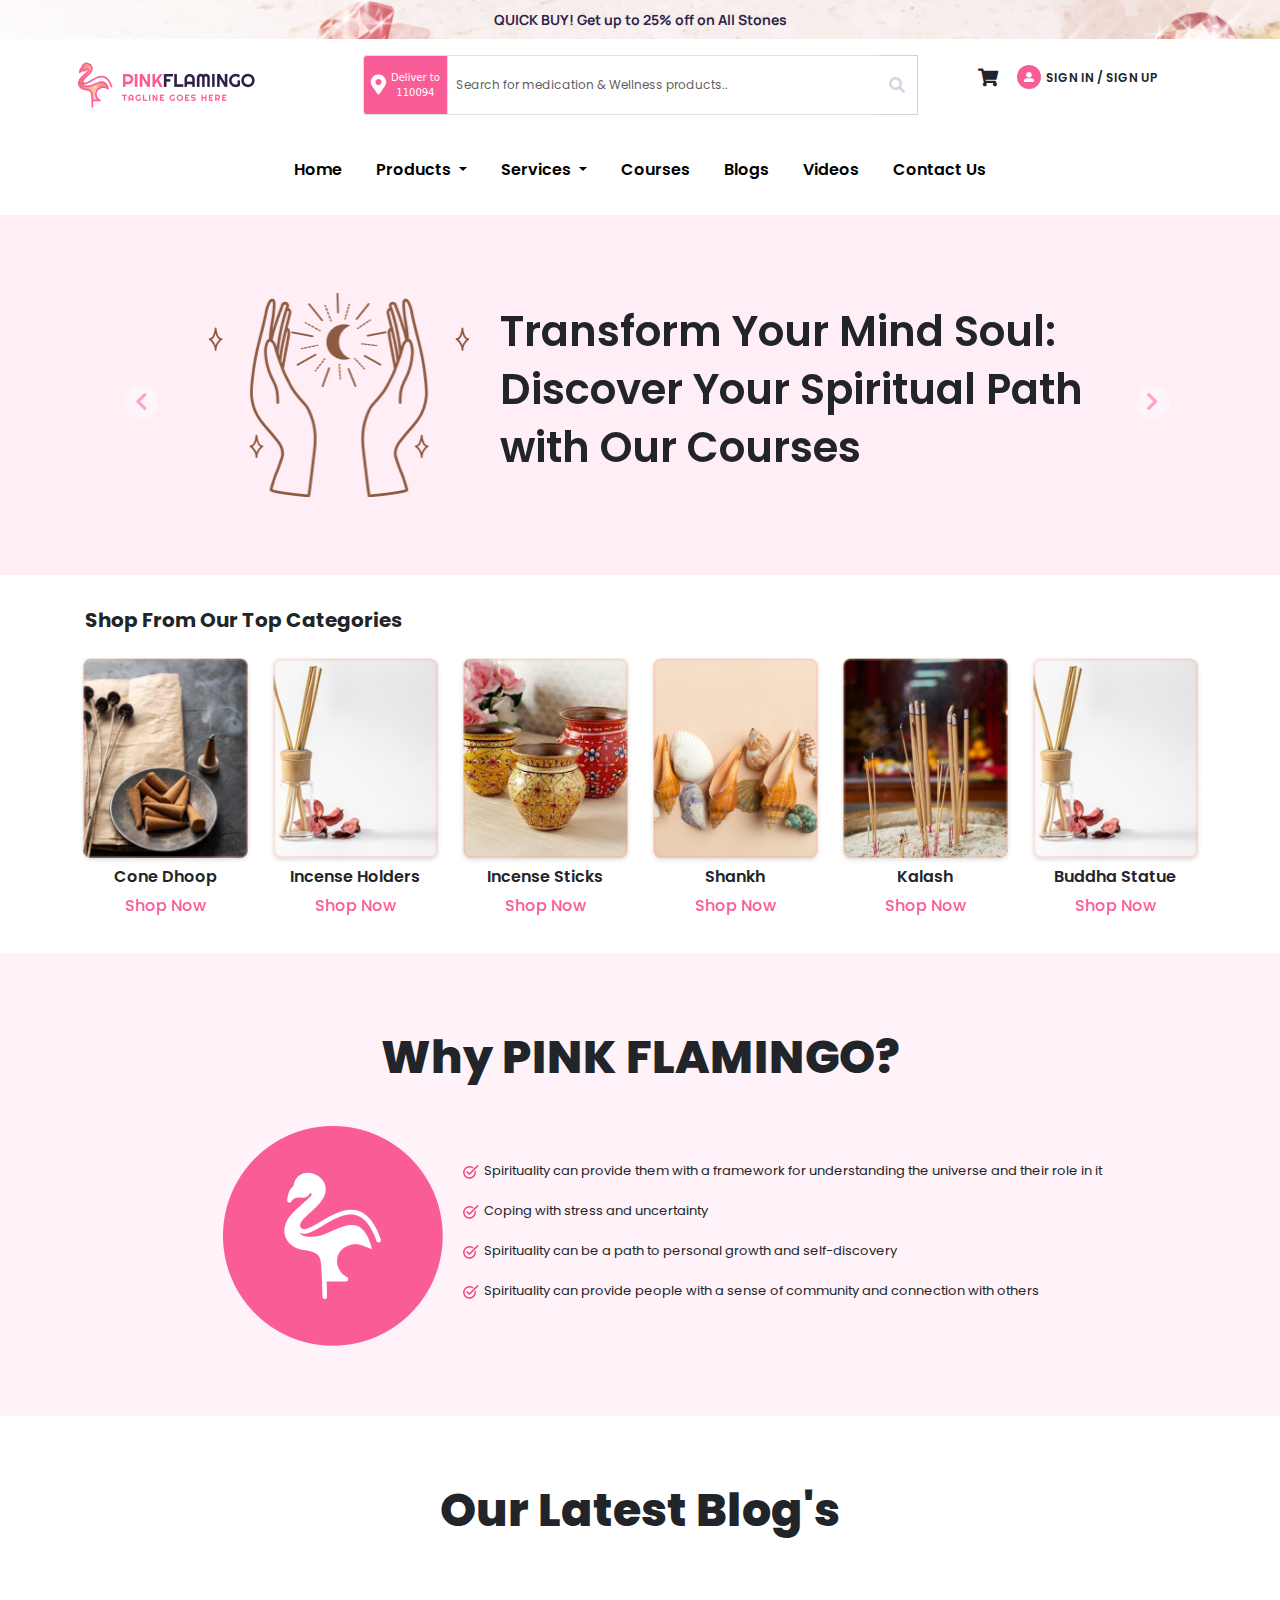
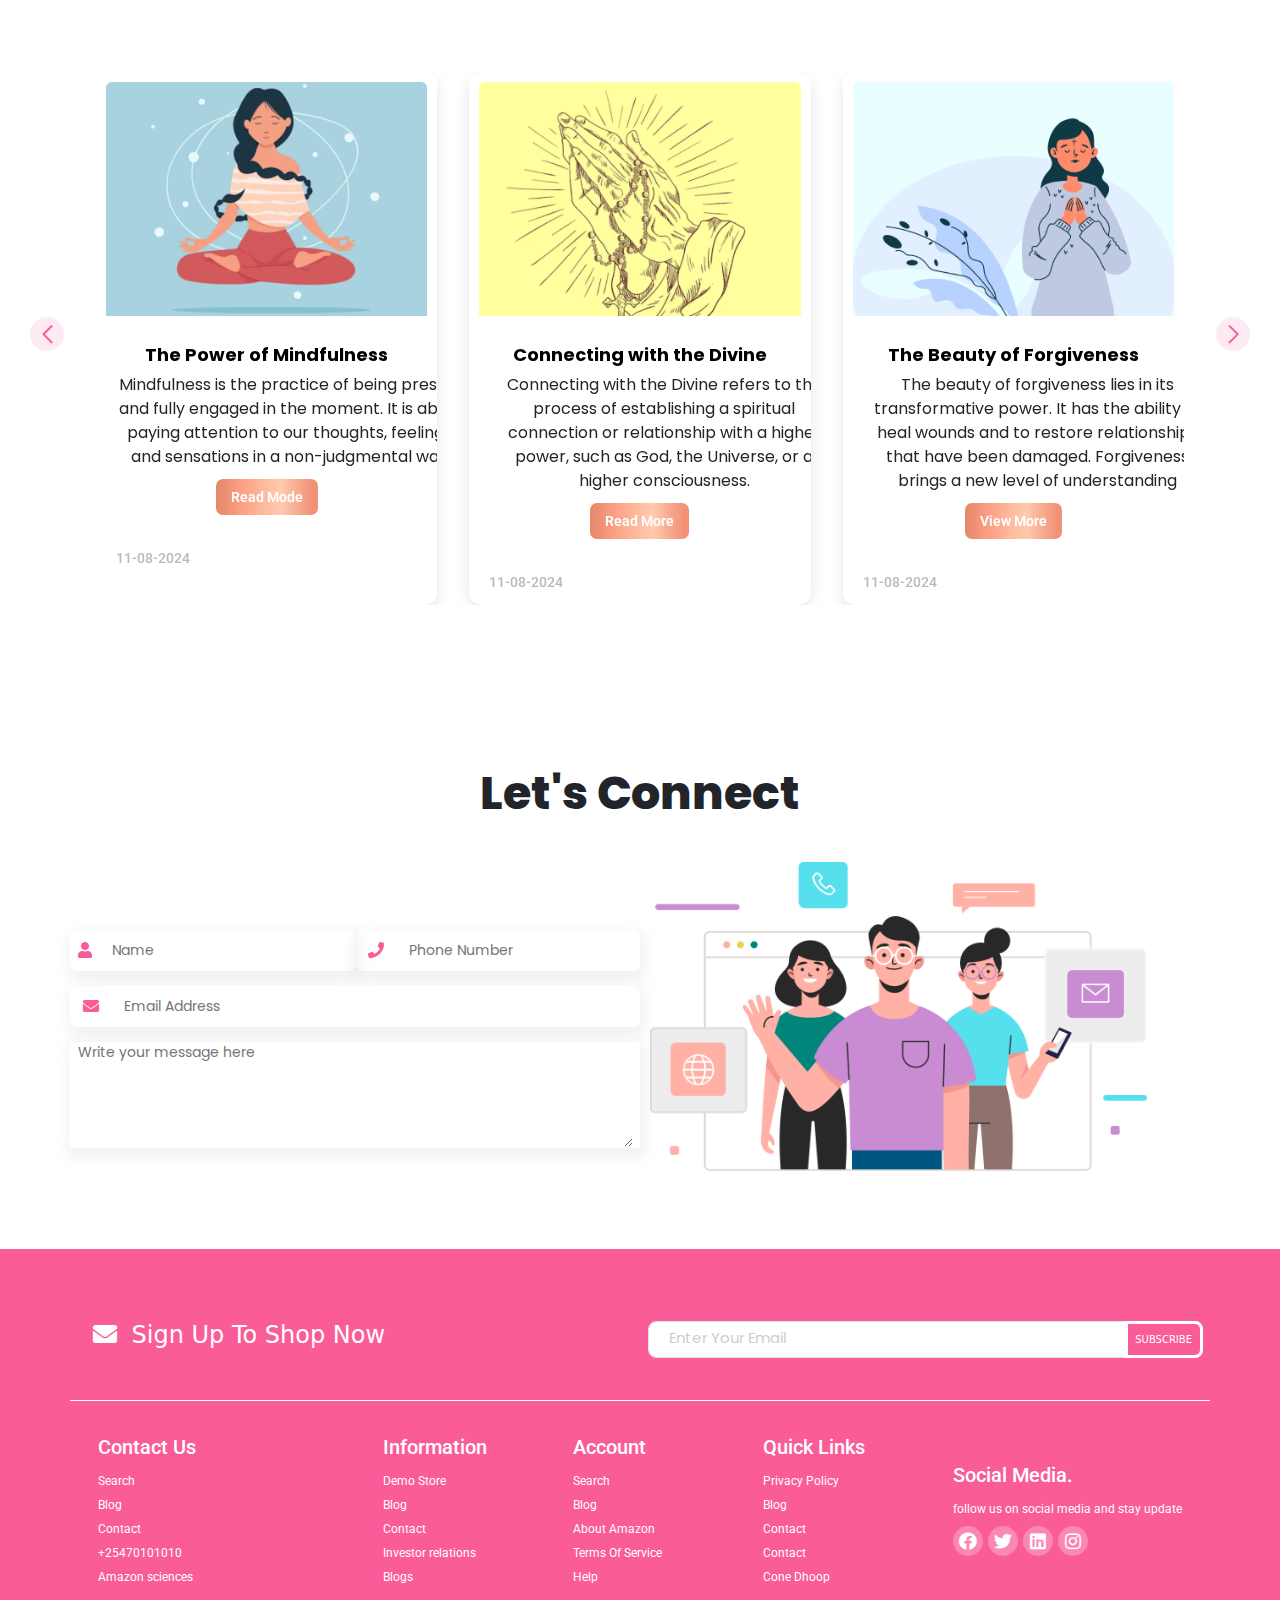
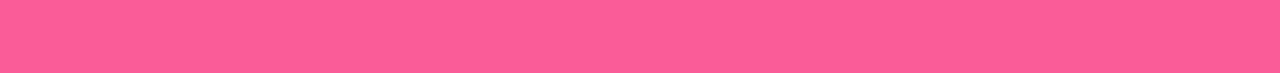
<file: index.html>
<!DOCTYPE html>
<html lang="en">

<head>
    <meta charset="UTF-8">
    <meta name="viewport" content="width=device-width, initial-scale=1.0">
    <title>Pink-Flamingo</title>
    <link href="https://cdn.jsdelivr.net/npm/bootstrap@5.1.3/dist/css/bootstrap.min.css" rel="stylesheet">

    <!-- font-awesome-link -->
    <link rel="stylesheet" href="https://cdnjs.cloudflare.com/ajax/libs/font-awesome/5.15.4/css/all.min.css">

    <!--=============== SWIPER CSS ===============-->
    <link rel="stylesheet" href="https://cdn.jsdelivr.net/npm/swiper@11/swiper-bundle.min.css" />

    <link rel="stylesheet" href="style.css">
</head>

<body>
    <!-- Header Section  -->
    <div class="top-header">
        <div class="container">
            <div class="row">
                <div class="top-header-text text-center">QUICK BUY! Get up to 25% off on All Stones</div>
            </div>
        </div>
    </div>
    <header class="main-header">
        <div class="container  mt-4">
            <div class="row header-middle">
                <div class="col-lg-3 d-flex align-items-center header-logo">
                    <img src="images/logo.png" alt="">
                </div>
                <div class="col-lg-6 header-search">
                    <div class="input-group mb-3">
                        <span class="input-group-text" id="inputGroup-sizing-default"><i
                                class="fas fa-map-marker-alt pe-2"></i>Deliver to <br>110094</span>
                        <input type="text" class="form-control" aria-label="Sizing example input"
                            aria-describedby="inputGroup-sizing-default"
                            placeholder="Search for medication & Wellness products.. ">
                        <span><i class="fas fa-search py-4 px-2"></i></span>
                    </div>
                </div>
                <div class="col-lg-3 user ">
                    <p class="pt-3 d-flex align-items-center justify-content-lg-center justify-content-end">
                        <i class="fas fa-shopping-cart"></i>
                        <span class="px-2"><i class="fas fa-user-alt"></i></span>
                        SIGN IN / SIGN UP
                    </p>
                </div>
            </div>
    </header>
    <div class="container header-navbar mb-5 mb-lg-0">
        <div class="row ">
            <div class="col">
                <div class="navbar navbar-expand-lg">
                    <div class="container-fluid">
                        <button class="navbar-toggler" type="button" data-bs-toggle="collapse"
                            data-bs-target="#navbarNav" aria-controls="navbarNav" aria-expanded="false"
                            aria-label="Toggle navigation">
                            <i class="fas fa-stream navbar-toggler-icon"></i>
                        </button>

                        <div class="collapse navbar-collapse bottom-header" id="navbarNav">
                            <ul class="navbar-nav">
                                <li class="nav-item">
                                    <a class="nav-link active" aria-current="page" href="#home">Home</a>
                                </li>
                                <li class="nav-item dropdown">
                                    <a class="nav-link dropdown-toggle" data-bs-auto-close="outside" href="#products"
                                        role="button" data-bs-toggle="dropdown" aria-expanded="false">
                                        Products
                                    </a>
                                    <ul class="dropdown-menu">
                                        <li class="dropend">
                                            <a class="dropdown-item dropdown-toggle" data-bs-toggle="dropdown"
                                                href="#">Dhoop Cones</a>
                                            <ul class="dropdown-menu">
                                                <li>
                                                    <a class="dropdown-item" href="products.html">Jar Cones</a>
                                                </li>
                                                <li>
                                                    <a class="dropdown-item" href="">Chandan Bamboo Dhoop</a>
                                                </li>
                                                <li>
                                                    <a class="dropdown-item" href="">Backflow Cone Dhoop</a>
                                                </li>
                                                <li>
                                                    <a class="dropdown-item" href="">Buddha Red Dhoop</a>
                                                </li>
                                                <li>
                                                    <a class="dropdown-item" href="">Ountain Sandal Dhoop</a>
                                                </li>
                                                <li>
                                                    <a class="dropdown-item" href="">Cone Sandal Dhoop</a>
                                                </li>
                                            </ul>
                                        </li>
                                        <li>
                                            <a class="dropdown-item" href="">Incenses Holders</a>
                                        </li>
                                        <li>
                                            <a class="dropdown-item" href="">Tantras</a>
                                        </li>
                                        <li>
                                            <a class="dropdown-item" href="">Incense Sticks</a>
                                        </li>
                                        <li>
                                            <a class="dropdown-item" href="">Pooja Thali Sets</a>
                                        </li>
                                        <li>
                                            <a class="dropdown-item" href="">Shankh</a>
                                        </li>
                                        <li>
                                            <a class="dropdown-item" href="">Kalash</a>
                                        </li>
                                        <li>
                                            <a class="dropdown-item" href="">Book Rests</a>
                                        </li>
                                    </ul>
                                </li>

                                <li class="nav-item dropdown">
                                    <a class="nav-link dropdown-toggle" href="#services" role="button"
                                        data-bs-toggle="dropdown" aria-expanded="false">
                                        Services
                                    </a>
                                </li>

                                <li class="nav-item">
                                    <a class="nav-link" href="#courses">Courses</a>
                                </li>
                                <li class="nav-item">
                                    <a class="nav-link" href="#blogs">Blogs</a>
                                </li>
                                <li class="nav-item">
                                    <a class="nav-link" href="#videos">Videos</a>
                                </li>
                                <li class="nav-item">
                                    <a class="nav-link" href="#contact">Contact Us</a>
                                </li>
                            </ul>
                        </div>
                    </div>
                </div>
            </div>
        </div>
    </div>

    <!-- Banner-section -->
    <section class="banner-section d-flex align-items-center justify-content-center">
        <div class="d-flex justify-content-center">
            <div class="row">
                <div class="banner-carousel-div">
                    <div id="carouselExample" class="carousel slide container-fluid">
                        <div class="carousel-inner container">
                            <div class="carousel-item active">
                                <div class="grid grid-two-cols">
                                    <img src="images/Frame.png" class="d-block " alt="...">
                                    <div class="banner-content">
                                        <p>Transform Your Mind Soul: Discover Your Spiritual Path with Our Courses</p>
                                    </div>
                                </div>
                            </div>
                            <div class="carousel-item">
                                <div class="grid grid-two-cols">
                                    <img src="images/Frame.png" class="d-block " alt="...">
                                    <div class="banner-content">
                                        <p>Transform Your Mind Soul: Discover Your Spiritual Path with Our Courses</p>
                                    </div>
                                </div>
                            </div>
                            <div class="carousel-item">
                                <div class="grid grid-two-cols">
                                    <img src="images/Frame.png" class="d-block " alt="...">
                                    <div class="banner-content">
                                        <p>Transform Your Mind Soul: Discover Your Spiritual Path with Our Courses</p>
                                    </div>
                                </div>
                            </div>
                        </div>
                        <button class="carousel-control-prev pe-5" type="button" data-bs-target="#carouselExample"
                            data-bs-slide="prev">
                            <span class="carousel-control-prev-icon" aria-hidden="true">
                                <i class="fa fa-chevron-left slider-icon"></i>
                            </span>
                            <span class="visually-hidden">Previous</span>
                        </button>
                        <button class="carousel-control-next ps-5" type="button" data-bs-target="#carouselExample"
                            data-bs-slide="next">
                            <span class="carousel-control-next-icon" aria-hidden="true">
                                <i class="fa fa-chevron-right slider-icon"></i>
                            </span>
                            <span class="visually-hidden">Next</span>
                        </button>
                    </div>
                </div>
            </div>
        </div>
    </section>

    <!-- Product Section  -->
    <section class="product-section">
        <div class="container ">
            <div class="row mb-4 mt-5">
                <div class="col-12 ps-4">
                    <h2>Shop From Our Top Categories</h2>
                </div>
            </div>
        </div>
        <div class="container ">
            <div class="row ">
                <div class="col-lg-2 col-md-4 col-sm-6">
                    <div class="card  border-0">
                        <img src="images/Rectangle 14.png" alt="">
                    </div>
                    <div class="card-body">
                        <h4>Cone Dhoop</h4>
                        <h5>Shop Now</h5>
                    </div>
                </div>
                <div class="col-lg-2 col-md-4 col-sm-6">
                    <div class="card  border-0">
                        <img src="images/Rectangle 15.png" alt="">
                    </div>
                    <div class="card-body">
                        <h4>Incense Holders</h4>
                        <h5>Shop Now</h5>
                    </div>
                </div>
                <div class="col-lg-2 col-md-4 col-sm-6">
                    <div class="card  border-0">
                        <img src="images/Rectangle 18.png" alt="">
                    </div>
                    <div class="card-body">
                        <h4>Incense Sticks</h4>
                        <h5>Shop Now</h5>
                    </div>
                </div>
                <div class="col-lg-2 col-md-4 col-sm-6">
                    <div class="card  border-0">
                        <img src="images/Rectangle 17.png" alt="">
                    </div>
                    <div class="card-body">
                        <h4>Shankh</h4>
                        <h5>Shop Now</h5>
                    </div>
                </div>
                <div class="col-lg-2 col-md-4 col-sm-6">
                    <div class="card  border-0">
                        <img src="images/Rectangle 16.png" alt="">
                    </div>
                    <div class="card-body">
                        <h4>Kalash</h4>
                        <h5>Shop Now</h5>
                    </div>
                </div>
                <div class="col-lg-2 col-md-4 col-sm-6">
                    <div class="card  border-0">
                        <img src="images/Rectangle 15.png" alt="">
                    </div>
                    <div class="card-body">
                        <h4>Buddha Statue</h4>
                        <h5>Shop Now</h5>
                    </div>
                </div>
            </div>
        </div>
    </section>

    <!-- About section  -->
    <section class="about-section mt-5 mb-5 common-heading">
        <div class="container">
            <div class="row">
                <div class="col-12 pt-5 d-flex justify-content-center align-items-center">
                    <h1>Why PINK FLAMINGO?</h1>
                </div>
            </div>
        </div>
        <div class="container">
            <div class="row pt-lg-5 pb-lg-5 d-flex justify-content-center align-items-center">
                <div class="col-lg-4 pink-img d-flex justify-content-lg-end justify-content-center">
                    <img src="images/pink_flamingo.png" alt="">
                </div>
                <div class="col-lg-8">
                    <p><img src="images/righticon.png" alt="" class="px-2">Spirituality can provide them with a
                        framework for understanding the universe and their role in it</p>
                    <p><img src="images/righticon.png" alt="" class="px-2">Coping with stress and uncertainty</p>
                    <p><img src="images/righticon.png" alt="" class="px-2">Spirituality can be a path to personal growth
                        and self-discovery</p>
                    <p><img src="images/righticon.png" alt="" class="px-2">Spirituality can provide people with a sense
                        of community and connection with others</p>
                </div>
            </div>
        </div>
    </section>

    <!-- Blog Section  -->

    <section class="blog-section common-heading" id="blogs">
        <div class="container">
            <div class="row pt-5 pb-lg-5">
                <div class="col-12 d-flex justify-content-center align-items-center">
                    <h1>Our Latest Blog's</h1>
                </div>
            </div>
        </div>
        <div class="container-blog">
            <div class="card__container swiper d-flex justify-content-center">
                <div class="card__content  ">
                    <div class="swiper-wrapper">
                        <div class="card__article swiper-slide">
                            <div class="card__image">
                                <img src="images/Rectangle 65.png" alt="image" class="card__img">
                                <div class="card__shadow"></div>
                            </div>

                            <div class="card__data">
                                <h3 class="card__name">The Power of Mindfulness</h3>
                                <p class="card__description">
                                    Mindfulness is the practice of being present and fully engaged in the moment. It is
                                    about paying attention to our thoughts, feelings, and sensations in a non-judgmental
                                    way.

                                </p>
                                <button href="#" class="card__button">Read Mode</button>
                                <div class="card-date d-flex justify-content-start mt-5">
                                    <a href="#">11-08-2024</a>
                                </div>
                            </div>
                        </div>

                        <div class="card__article swiper-slide">
                            <div class="card__image">
                                <img src="images/Rectangle 67.png" alt="image" class="card__img">
                                <div class="card__shadow"></div>
                            </div>

                            <div class="card__data">
                                <h3 class="card__name">Connecting with the Divine</h3>
                                <p class="card__description">
                                    Connecting with the Divine refers to the process of establishing a spiritual
                                    connection or relationship with a higher power, such as God, the Universe, or a
                                    higher consciousness.

                                </p>

                                <button href="#" class="card__button">Read More</button>
                                <div class="card-date d-flex justify-content-start mt-5">
                                    <a href="#">11-08-2024</a>
                                </div>
                            </div>
                        </div>

                        <div class="card__article swiper-slide">
                            <div class="card__image">
                                <img src="images/Rectangle 69.png" alt="image" class="card__img">
                                <div class="card__shadow"></div>
                            </div>

                            <div class="card__data">
                                <h3 class="card__name">The Beauty of Forgiveness</h3>
                                <p class="card__description">
                                    The beauty of forgiveness lies in its transformative power. It has the ability to
                                    heal wounds and to restore relationships that have been damaged. Forgiveness brings
                                    a new level of understanding

                                </p>

                                <button href="#" class="card__button">View More</button>
                                <div class="card-date d-flex justify-content-start mt-5">
                                    <a href="#">11-08-2024</a>
                                </div>
                            </div>
                        </div>

                        <div class="card__article swiper-slide">
                            <div class="card__image">
                                <img src="images/Rectangle 65.png" alt="image" class="card__img">
                                <div class="card__shadow"></div>
                            </div>

                            <div class="card__data">
                                <h3 class="card__name">The Power of Mindfulness</h3>
                                <p class="card__description">
                                    Mindfulness is the practice of being present and fully engaged in the moment. It is
                                    about paying attention to our thoughts, feelings, and sensations in a non-judgmental
                                    way.

                                </p>
                                <button href="#" class="card__button">Read Mode</button>
                                <div class="card-date d-flex justify-content-start mt-5">
                                    <a href="#">11-08-2024</a>
                                </div>
                            </div>
                        </div>

                        <div class="card__article swiper-slide">
                            <div class="card__image">
                                <img src="images/Rectangle 67.png" alt="image" class="card__img">
                                <div class="card__shadow"></div>
                            </div>

                            <div class="card__data">
                                <h3 class="card__name">Connecting with the Divine</h3>
                                <p class="card__description">
                                    Connecting with the Divine refers to the process of establishing a spiritual
                                    connection or relationship with a higher power, such as God, the Universe, or a
                                    higher consciousness.

                                </p>

                                <button href="#" class="card__button">Read More</button>
                                <div class="card-date d-flex justify-content-start mt-5">
                                    <a href="#">11-08-2024</a>
                                </div>
                            </div>
                        </div>
                    </div>
                </div>

                <!-- Navigation buttons -->
                <div class="swiper-button-next">
                    <i class="ri-arrow-right-s-line"></i>
                </div>

                <div class="swiper-button-prev">
                    <i class="ri-arrow-left-s-line"></i>
                </div>
            </div>
        </div>
    </section>


    <!-- Lets Connect  -->
    <section class="connect-section common-heading mt-5" id="contact">
        <div class="container">
            <div class="row p-5">
                <div class="col-12 d-flex justify-content-center align-items-center">
                    <h1>Let's Connect</h1>
                </div>
            </div>
        </div>
        <div class="container input-div">
            <div class="row d-flex justify-content-center align-items-center">
                <div class="col-md-6 order-md-1 order-2">
                    <div class="row inputbox-div">
                        <div class="col-md-6 d-flex align-items-center justify-content-start input mt-4">
                            <i class="fas fa-user"></i>
                            <input type="text" placeholder="Name">
                        </div>
                        <div class="col-md-6 d-flex align-items-center justify-content-start input mt-4">
                            <i class="fas fa-phone px-2"></i>
                            <input type="text" placeholder="Phone Number">
                        </div>
                        <div class="col-12  d-flex align-items-center justify-content-start input mt-4 email">
                            <i class="fas fa-envelope px-2"></i>
                            <input type="text" placeholder="Email Address">
                        </div>
                        <div class="col-12 text-area mt-4">
                            <textarea  rows="5" placeholder="Write your message here"></textarea>
                        </div>
                    </div>
                </div>
                <div class="col-md-6 ps-md-3 order-md-2 order-1 mb-5">
                    <img src="images/OBJECTS.png" alt="">
                </div>
            </div>

        </div>
        </div>
    </section>

    <!-- Footer section  -->
    <section class="footer">
        <div class="container">
            <div class="row footer-panel1">
                <div class="col-md-6 signup">
                    <p><i class="fas fa-envelope px-4"></i>Sign Up To Shop Now</p>
                </div>
                <div class="col-md-6 input-group-div">
                    <div class="input-group mb-3">
                        <input type="text" class="form-control" placeholder="Enter Your Email"
                            aria-label="Recipient's username" aria-describedby="button-addon2">
                        <button class="btn btn-outline-secondary" type="button" id="button-addon2">SUBSCRIBE</button>
                    </div>
                </div>
            </div>
            <div class="">
                <div class="footer-panel2 row">
                    <div class="col-lg-3 col-sm-4 col-6">
                        <ul>
                            <p>Contact Us</p>
                            <a href="">Search</a>
                            <a href="">Blog</a>
                            <a href="">Contact</a>
                            <a href="">+25470101010</a>
                            <a href="">Amazon sciences</a>
                        </ul>
                    </div>
                    <div class="col-lg-2 col-sm-4 col-6">
                        <ul>
                            <p>Information</p>
                            <a href="">Demo Store</a>
                            <a href="">Blog</a>
                            <a href="">Contact</a>
                            <a href="">Investor relations</a>
                            <a href="">Blogs</a>
                        </ul>
                    </div>
                    <div class="col-lg-2 col-sm-4 col-6">
                        <ul>
                            <p>Account</p>
                            <a href="">Search</a>
                            <a href="">Blog</a>
                            <a href="">About Amazon</a>
                            <a href="">Terms Of Service</a>
                            <a href="">Help</a>
                        </ul>
                    </div>
                    <div class="col-lg-2 col-sm-4 col-6">
                        <ul>
                            <p>Quick Links</p>
                            <a href="https://www.google.com">Privacy Policy</a>
                            <a href="">Blog</a>
                            <a href="">Contact</a>
                            <a href="">Contact</a>
                            <a href="">Cone Dhoop</a>
                        </ul>
                    </div>
                    <div class="col-lg-3 col-sm-8 col-12">
                        <ul class="social-media">
                            <p>Social Media.</p>
                            <a href="">follow us on social media and stay update</a>
                            <div class="footer-media ">
                                <a href="@"><i class="fab fa-facebook"></i></a>
                                <a href="@" class="px-2"><i class="fab fa-twitter "></i></a>
                                <a href="@"><i class="fab fa-linkedin"></i></a>
                                <a href="@" class="px-2"><i class="fab fa-instagram"></i></a>
                            </div>
                        </ul>
                    </div>
                </div>
            </div>
        </div>
    </section>


    <script src="https://cdn.jsdelivr.net/npm/bootstrap@5.1.3/dist/js/bootstrap.bundle.min.js"
        crossorigin="anonymous"></script>

    <!--=============== SWIPER JS ===============-->
    <script src="https://cdn.jsdelivr.net/npm/swiper@11/swiper-bundle.min.js"></script>
    <script>
        /*=============== SWIPER JS ===============*/
        let swiperCards = new Swiper(".card__content", {
            loop: true,
            spaceBetween: 32,
            grabCursor: true,

            pagination: {
                el: ".swiper-pagination",
                clickable: true,
                dynamicBullets: true,
            },

            navigation: {
                nextEl: ".swiper-button-next",
                prevEl: ".swiper-button-prev",
            },

            breakpoints: {
                768: {
                    slidesPerView: 2,
                },
                1110: {
                    slidesPerView: 3,
                },
            },
        });
    </script>

</body>

</html>
</file>
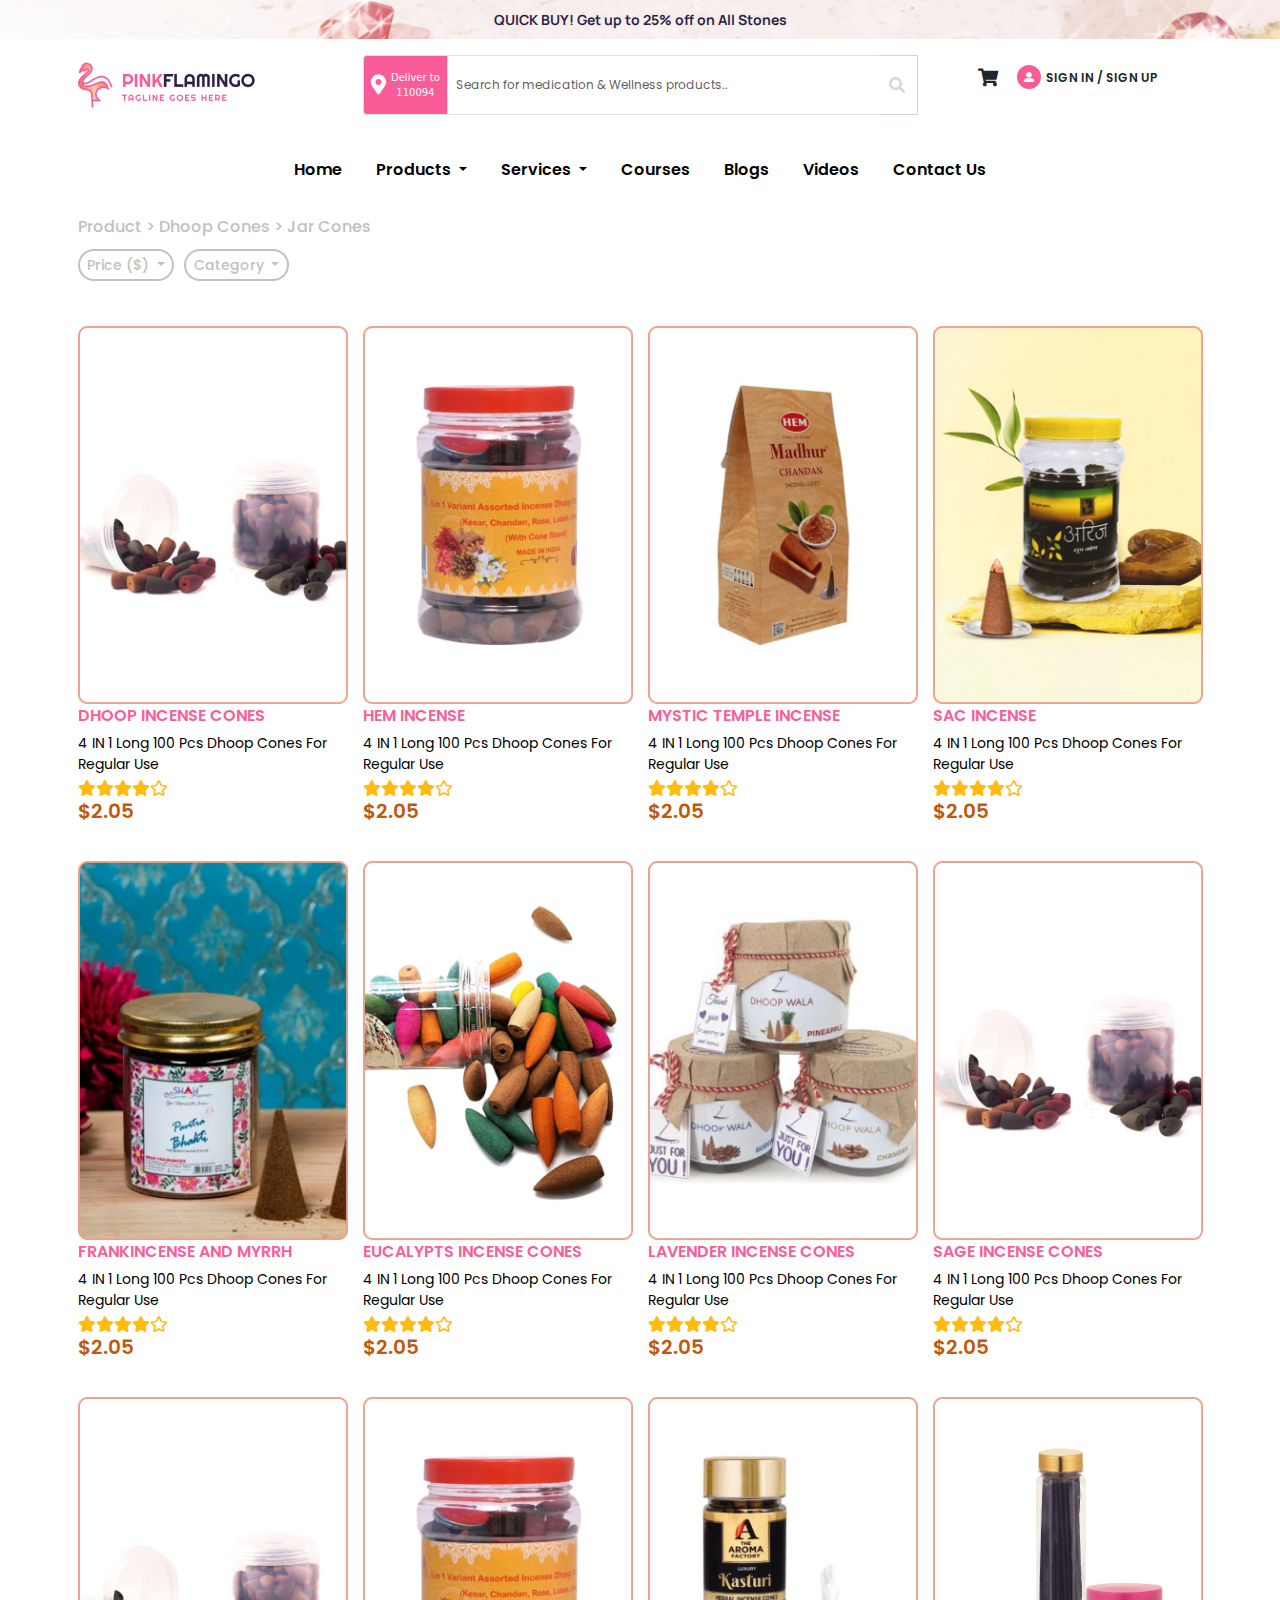
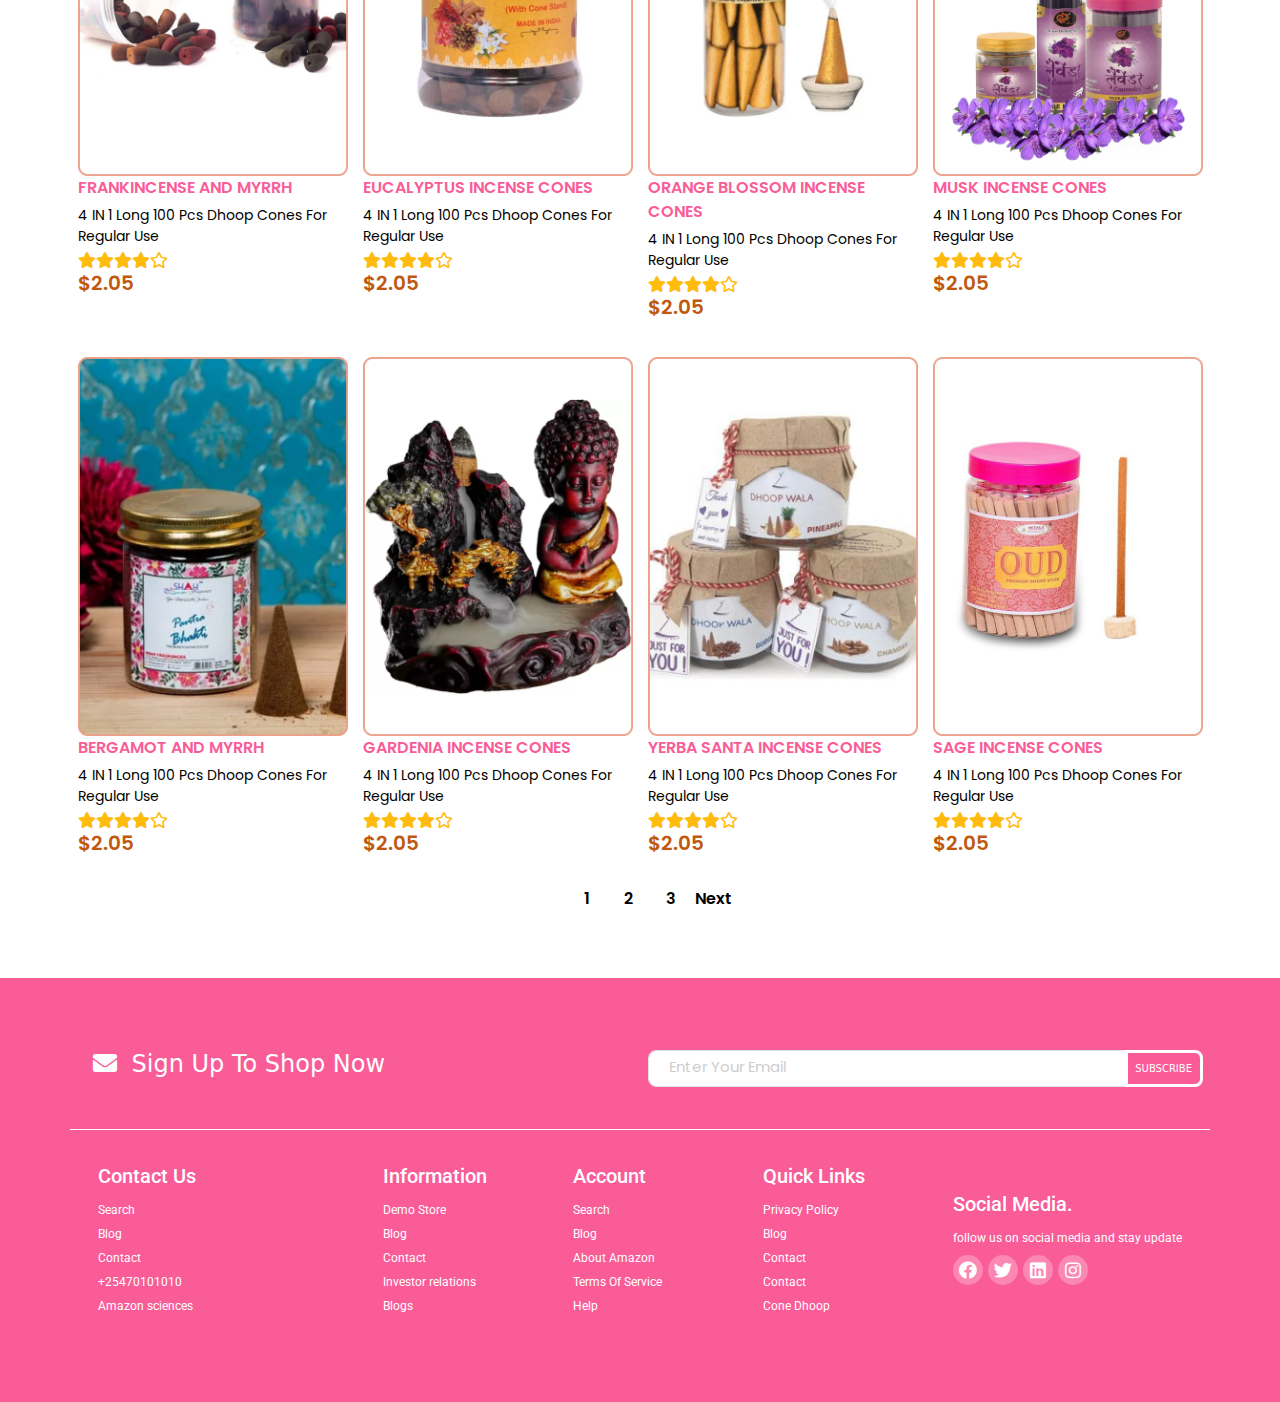
<file: products.html>
<!DOCTYPE html>
<html lang="en">

<head>
    <meta charset="UTF-8">
    <meta name="viewport" content="width=device-width, initial-scale=1.0">
    <title>Product</title>

    <!-- FAVICON -->
    <link rel="icon" href="images/Group 14113.png">

    <!-- bootstrap CDN links -->
    <link href="https://cdn.jsdelivr.net/npm/bootstrap@5.1.3/dist/css/bootstrap.min.css" rel="stylesheet">
    <script src="https://cdn.jsdelivr.net/npm/bootstrap@5.1.3/dist/js/bootstrap.bundle.min.js"
        integrity="sha384-ka7Sk0Gln4gmtz2MlQnikT1wXgYsOg+OMhuP+IlRH9sENBO0LRn5q+8nbTov4+1p"
        crossorigin="anonymous"></script>

    <!-- font-awesome-link -->
    <link rel="stylesheet" href="https://cdnjs.cloudflare.com/ajax/libs/font-awesome/5.15.4/css/all.min.css">

    <!-- Css-file-link -->
    <link rel="stylesheet" href="style.css">
</head>

<body>
    <!-- Header Section  -->
    <div class="top-header">
        <div class="container">
            <div class="row">
                <div class="top-header-text text-center">QUICK BUY! Get up to 25% off on All Stones</div>
            </div>
        </div>
    </div>
    <header class="main-header">
        <div class="container  mt-4">
            <div class="row header-middle">
                <div class="col-lg-3 d-flex align-items-center header-logo">
                    <img src="images/logo.png" alt="">
                </div>
                <div class="col-lg-6 header-search">
                    <div class="input-group mb-3">
                        <span class="input-group-text" id="inputGroup-sizing-default"><i
                                class="fas fa-map-marker-alt pe-2"></i>Deliver to <br>110094</span>
                        <input type="text" class="form-control" aria-label="Sizing example input"
                            aria-describedby="inputGroup-sizing-default"
                            placeholder="Search for medication & Wellness products.. ">
                        <span><i class="fas fa-search py-4 px-2"></i></span>
                    </div>
                </div>
                <div class="col-lg-3 user ">
                    <p class="pt-3 d-flex align-items-center justify-content-lg-center justify-content-end">
                        <i class="fas fa-shopping-cart"></i>
                        <span class="px-2"><i class="fas fa-user-alt"></i></span>
                        SIGN IN / SIGN UP
                    </p>
                </div>
            </div>
    </header>
    <div class="container header-navbar mb-5 mb-lg-0">
        <div class="row ">
            <div class="col">
                <div class="navbar navbar-expand-lg">
                    <div class="container-fluid">
                        <button class="navbar-toggler" type="button" data-bs-toggle="collapse"
                            data-bs-target="#navbarNav" aria-controls="navbarNav" aria-expanded="false"
                            aria-label="Toggle navigation">
                            <i class="fas fa-stream navbar-toggler-icon"></i>
                        </button>

                        <div class="collapse navbar-collapse bottom-header" id="navbarNav">
                            <ul class="navbar-nav">
                                <li class="nav-item">
                                    <a class="nav-link active" aria-current="page" href="#home">Home</a>
                                </li>
                                <li class="nav-item dropdown">
                                    <a class="nav-link dropdown-toggle" data-bs-auto-close="outside" href="#products"
                                        role="button" data-bs-toggle="dropdown" aria-expanded="false">
                                        Products
                                    </a>
                                    <ul class="dropdown-menu">
                                        <li class="dropend">
                                            <a class="dropdown-item dropdown-toggle" data-bs-toggle="dropdown"
                                                href="#">Dhoop Cones</a>
                                            <ul class="dropdown-menu">
                                                <li>
                                                    <a class="dropdown-item" href="products.html">Jar Cones</a>
                                                </li>
                                                <li>
                                                    <a class="dropdown-item" href="">Chandan Bamboo Dhoop</a>
                                                </li>
                                                <li>
                                                    <a class="dropdown-item" href="">Backflow Cone Dhoop</a>
                                                </li>
                                                <li>
                                                    <a class="dropdown-item" href="">Buddha Red Dhoop</a>
                                                </li>
                                                <li>
                                                    <a class="dropdown-item" href="">Ountain Sandal Dhoop</a>
                                                </li>
                                                <li>
                                                    <a class="dropdown-item" href="">Cone Sandal Dhoop</a>
                                                </li>
                                            </ul>
                                        </li>
                                        <li>
                                            <a class="dropdown-item" href="">Incenses Holders</a>
                                        </li>
                                        <li>
                                            <a class="dropdown-item" href="">Tantras</a>
                                        </li>
                                        <li>
                                            <a class="dropdown-item" href="">Incense Sticks</a>
                                        </li>
                                        <li>
                                            <a class="dropdown-item" href="">Pooja Thali Sets</a>
                                        </li>
                                        <li>
                                            <a class="dropdown-item" href="">Shankh</a>
                                        </li>
                                        <li>
                                            <a class="dropdown-item" href="">Kalash</a>
                                        </li>
                                        <li>
                                            <a class="dropdown-item" href="">Book Rests</a>
                                        </li>
                                    </ul>
                                </li>

                                <li class="nav-item dropdown">
                                    <a class="nav-link dropdown-toggle" href="#services" role="button"
                                        data-bs-toggle="dropdown" aria-expanded="false">
                                        Services
                                    </a>
                                </li>

                                <li class="nav-item">
                                    <a class="nav-link" href="#courses">Courses</a>
                                </li>
                                <li class="nav-item">
                                    <a class="nav-link" href="#blogs">Blogs</a>
                                </li>
                                <li class="nav-item">
                                    <a class="nav-link" href="#videos">Videos</a>
                                </li>
                                <li class="nav-item">
                                    <a class="nav-link" href="#contact">Contact Us</a>
                                </li>
                            </ul>
                        </div>
                    </div>
                </div>
            </div>
        </div>
    </div>

    <!-- Product Section  -->

    <section class="product-category">
        <div class="container">
            <div class="col price">
                <p>Product > Dhoop Cones > Jar Cones</p>
                <div class="dropdown-btn">
                    <div class="dropdown">
                        <button class="btn dropdown-toggle" type="button" id="dropdownMenuButton1"
                            data-bs-toggle="dropdown" aria-expanded="false">
                            Price ($)
                        </button>
                        <ul class="dropdown-menu" aria-labelledby="dropdownMenuButton1">
                            <li><a class="dropdown-item" href="#">$2.05</a></li>
                            <li><a class="dropdown-item" href="#">$1.05</a></li>
                            <li><a class="dropdown-item" href="#">$1.05</a></li>
                        </ul>
                    </div>
                    <div class="dropdown px-3">
                        <button class="btn dropdown-toggle" type="button" id="dropdownMenuButton1"
                            data-bs-toggle="dropdown" aria-expanded="false">
                            Category
                        </button>
                        <ul class="dropdown-menu" aria-labelledby="dropdownMenuButton1">
                            <li><a class="dropdown-item" href="#">HEM Incense
                                </a></li>
                            <li><a class="dropdown-item" href="#">Lavender INCENSE CONES</a></li>
                            <li><a class="dropdown-item" href="#">SAC Incense</a></li>
                        </ul>
                    </div>
                </div>
            </div>
            <div class="row product-card pt-5">
                <div class="col-md-3 col-sm-6 box py-4">
                    <div class="card border-0">
                        <img src="images/Rectangle 77.png" alt="">
                    </div>
                    <div class="card-body">
                        <h4>DHOOP INCENSE CONES</h4>
                        <h5>4 IN 1 Long 100 Pcs Dhoop Cones For Regular Use</h5>
                        <div class="icons">
                            <i class="fas fa-star"></i>
                            <i class="fas fa-star"></i>
                            <i class="fas fa-star"></i>
                            <i class="fas fa-star"></i>
                            <i class="far fa-star"></i>
                        </div>
                        <h6>$2.05</h6>
                    </div>
                </div>

                <div class="col-md-3 col-sm-6 box  py-4">
                    <div class="card border-0">
                        <img src="images/Rectangle 77 (1).png" alt="">
                    </div>
                    <div class="card-body">
                        <h4>HEM INCENSE</h4>
                        <h5>4 IN 1 Long 100 Pcs Dhoop Cones For Regular Use</h5>
                        <div class="icons">
                            <i class="fas fa-star"></i>
                            <i class="fas fa-star"></i>
                            <i class="fas fa-star"></i>
                            <i class="fas fa-star"></i>
                            <i class="far fa-star"></i>
                        </div>
                        <h6>$2.05</h6>
                    </div>
                </div>

                <div class="col-md-3 col-sm-6 box  py-4">
                    <div class="card border-0">
                        <img src="images/Rectangle 78.png" alt="">
                    </div>
                    <div class="card-body">
                        <h4>MYSTIC TEMPLE INCENSE</h4>
                        <h5>4 IN 1 Long 100 Pcs Dhoop Cones For Regular Use</h5>
                        <div class="icons">
                            <i class="fas fa-star"></i>
                            <i class="fas fa-star"></i>
                            <i class="fas fa-star"></i>
                            <i class="fas fa-star"></i>
                            <i class="far fa-star"></i>
                        </div>
                        <h6>$2.05</h6>
                    </div>
                </div>

                <div class="col-md-3 col-sm-6 box  py-4">
                    <div class="card border-0">
                        <img src="images/Rectangle 79.png" alt="">
                    </div>
                    <div class="card-body">
                        <h4>SAC INCENSE</h4>
                        <h5>4 IN 1 Long 100 Pcs Dhoop Cones For Regular Use</h5>
                        <div class="icons">
                            <i class="fas fa-star"></i>
                            <i class="fas fa-star"></i>
                            <i class="fas fa-star"></i>
                            <i class="fas fa-star"></i>
                            <i class="far fa-star"></i>
                        </div>
                        <h6>$2.05</h6>
                    </div>
                </div>

                <div class="col-md-3 col-sm-6 box  py-4">
                    <div class="card border-0">
                        <img src="images/Rectangle 80.png" alt="">
                    </div>
                    <div class="card-body">
                        <h4>FRANKINCENSE AND MYRRH</h4>
                        <h5>4 IN 1 Long 100 Pcs Dhoop Cones For Regular Use</h5>
                        <div class="icons">
                            <i class="fas fa-star"></i>
                            <i class="fas fa-star"></i>
                            <i class="fas fa-star"></i>
                            <i class="fas fa-star"></i>
                            <i class="far fa-star"></i>
                        </div>
                        <h6>$2.05</h6>
                    </div>
                </div>

                <div class="col-md-3 col-sm-6 box  py-4">
                    <div class="card border-0">
                        <img src="images/Rectangle 81 (1).png" alt="">
                    </div>
                    <div class="card-body">
                        <h4>EUCALYPTS INCENSE CONES</h4>
                        <h5>4 IN 1 Long 100 Pcs Dhoop Cones For Regular Use</h5>
                        <div class="icons">
                            <i class="fas fa-star"></i>
                            <i class="fas fa-star"></i>
                            <i class="fas fa-star"></i>
                            <i class="fas fa-star"></i>
                            <i class="far fa-star"></i>
                        </div>
                        <h6>$2.05</h6>
                    </div>
                </div>

                <div class="col-md-3 col-sm-6 box  py-4">
                    <div class="card border-0">
                        <img src="images/Rectangle 80 (1).png" alt="">
                    </div>
                    <div class="card-body">
                        <h4>LAVENDER INCENSE CONES</h4>
                        <h5>4 IN 1 Long 100 Pcs Dhoop Cones For Regular Use</h5>
                        <div class="icons">
                            <i class="fas fa-star"></i>
                            <i class="fas fa-star"></i>
                            <i class="fas fa-star"></i>
                            <i class="fas fa-star"></i>
                            <i class="far fa-star"></i>
                        </div>
                        <h6>$2.05</h6>
                    </div>
                </div>

                <div class="col-md-3 col-sm-6 box  py-4">
                    <div class="card border-0">
                        <img src=" images/Rectangle 77.png" alt="">
                    </div>
                    <div class="card-body">
                        <h4>SAGE INCENSE CONES</h4>
                        <h5>4 IN 1 Long 100 Pcs Dhoop Cones For Regular Use</h5>
                        <div class="icons">
                            <i class="fas fa-star"></i>
                            <i class="fas fa-star"></i>
                            <i class="fas fa-star"></i>
                            <i class="fas fa-star"></i>
                            <i class="far fa-star"></i>
                        </div>
                        <h6>$2.05</h6>
                    </div>
                </div>

                <div class="col-md-3 col-sm-6 box  py-4">
                    <div class="card border-0">
                        <img src="images/Rectangle 77.png" alt="">
                    </div>
                    <div class="card-body">
                        <h4>FRANKINCENSE AND MYRRH</h4>
                        <h5>4 IN 1 Long 100 Pcs Dhoop Cones For Regular Use</h5>
                        <div class="icons">
                            <i class="fas fa-star"></i>
                            <i class="fas fa-star"></i>
                            <i class="fas fa-star"></i>
                            <i class="fas fa-star"></i>
                            <i class="far fa-star"></i>
                        </div>
                        <h6>$2.05</h6>
                    </div>
                </div>

                <div class="col-md-3 col-sm-6 box py-4">
                    <div class="card border-0">
                        <img src="images/Rectangle 77 (1).png" alt="">
                    </div>
                    <div class="card-body">
                        <h4>EUCALYPTUS INCENSE CONES</h4>
                        <h5>4 IN 1 Long 100 Pcs Dhoop Cones For Regular Use</h5>
                        <div class="icons">
                            <i class="fas fa-star"></i>
                            <i class="fas fa-star"></i>
                            <i class="fas fa-star"></i>
                            <i class="fas fa-star"></i>
                            <i class="far fa-star"></i>
                        </div>
                        <h6>$2.05</h6>
                    </div>
                </div>

                <div class="col-md-3 col-sm-6 box py-4">
                    <div class="card border-0">
                        <img src="images/Rectangle 82 (2).png" alt="">
                    </div>
                    <div class="card-body">
                        <h4>ORANGE BLOSSOM INCENSE CONES</h4>
                        <h5>4 IN 1 Long 100 Pcs Dhoop Cones For Regular Use</h5>
                        <div class="icons">
                            <i class="fas fa-star"></i>
                            <i class="fas fa-star"></i>
                            <i class="fas fa-star"></i>
                            <i class="fas fa-star"></i>
                            <i class="far fa-star"></i>
                        </div>
                        <h6>$2.05</h6>
                    </div>
                </div>

                <div class="col-md-3 col-sm-6 box py-4">
                    <div class="card border-0">
                        <img src="images/Rectangle 82 (1).png" alt="">
                    </div>
                    <div class="card-body">
                        <h4>MUSK INCENSE CONES</h4>
                        <h5>4 IN 1 Long 100 Pcs Dhoop Cones For Regular Use</h5>
                        <div class="icons">
                            <i class="fas fa-star"></i>
                            <i class="fas fa-star"></i>
                            <i class="fas fa-star"></i>
                            <i class="fas fa-star"></i>
                            <i class="far fa-star"></i>
                        </div>
                        <h6>$2.05</h6>
                    </div>
                </div>

                <div class="col-md-3 col-sm-6 box py-4">
                    <div class="card border-0">
                        <img src="images/Rectangle 80.png" alt="">
                    </div>
                    <div class="card-body">
                        <h4>BERGAMOT AND MYRRH</h4>
                        <h5>4 IN 1 Long 100 Pcs Dhoop Cones For Regular Use</h5>
                        <div class="icons">
                            <i class="fas fa-star"></i>
                            <i class="fas fa-star"></i>
                            <i class="fas fa-star"></i>
                            <i class="fas fa-star"></i>
                            <i class="far fa-star"></i>
                        </div>
                        <h6>$2.05</h6>
                    </div>
                </div>

                <div class="col-md-3 col-sm-6 box py-4">
                    <div class="card border-0">
                        <img src="images/Rectangle 83 (5).png" alt="">
                    </div>
                    <div class="card-body">
                        <h4>GARDENIA INCENSE CONES</h4>
                        <h5>4 IN 1 Long 100 Pcs Dhoop Cones For Regular Use</h5>
                        <div class="icons">
                            <i class="fas fa-star"></i>
                            <i class="fas fa-star"></i>
                            <i class="fas fa-star"></i>
                            <i class="fas fa-star"></i>
                            <i class="far fa-star"></i>
                        </div>
                        <h6>$2.05</h6>
                    </div>
                </div>

                <div class="col-md-3 col-sm-6 box py-4">
                    <div class="card border-0">
                        <img src="images/Rectangle 80 (1).png" alt="">
                    </div>
                    <div class="card-body">
                        <h4>YERBA SANTA INCENSE CONES</h4>
                        <h5>4 IN 1 Long 100 Pcs Dhoop Cones For Regular Use</h5>
                        <div class="icons">
                            <i class="fas fa-star"></i>
                            <i class="fas fa-star"></i>
                            <i class="fas fa-star"></i>
                            <i class="fas fa-star"></i>
                            <i class="far fa-star"></i>
                        </div>
                        <h6>$2.05</h6>
                    </div>
                </div>

                <div class="col-md-3 col-sm-6 box py-4">
                    <div class="card border-0">
                        <img src=" images/Rectangle 83.png" alt="">
                    </div>
                    <div class="card-body">
                        <h4>SAGE INCENSE CONES</h4>
                        <h5>4 IN 1 Long 100 Pcs Dhoop Cones For Regular Use</h5>
                        <div class="icons">
                            <i class="fas fa-star"></i>
                            <i class="fas fa-star"></i>
                            <i class="fas fa-star"></i>
                            <i class="fas fa-star"></i>
                            <i class="far fa-star"></i>
                        </div>
                        <h6>$2.05</h6>
                    </div>
                </div>
            </div>
        </div>
        <div class="container">
            <div class="row">
                <div class="col-12 d-flex justify-content-center">
                    <ul class="d-flex">
                        <li class="page-li"><a class="circle active" href="#">1</a></li>
                        <li class="page-li"><a class="circle" href="#">2</a></li>
                        <li class="page-li"><a class="circle" href="#">3</a></li>
                        <li class="page-li"><a class="rect" href="#">Next</a></li>
                    </ul>
                </div>
            </div>
    </section>


    <section class="footer">
        <div class="container">
            <div class="row footer-panel1">
                <div class="col-md-6 signup">
                    <p><i class="fas fa-envelope px-4"></i>Sign Up To Shop Now</p>
                </div>
                <div class="col-md-6 input-group-div">
                    <div class="input-group mb-3">
                        <input type="text" class="form-control" placeholder="Enter Your Email"
                            aria-label="Recipient's username" aria-describedby="button-addon2">
                        <button class="btn btn-outline-secondary" type="button" id="button-addon2">SUBSCRIBE</button>
                    </div>
                </div>
            </div>
            <div class="">
                <div class="footer-panel2 row">
                    <div class="col-lg-3 col-sm-4 col-6">
                        <ul>
                            <p>Contact Us</p>
                            <a href="">Search</a>
                            <a href="">Blog</a>
                            <a href="">Contact</a>
                            <a href="">+25470101010</a>
                            <a href="">Amazon sciences</a>
                        </ul>
                    </div>
                    <div class="col-lg-2 col-sm-4 col-6">
                        <ul>
                            <p>Information</p>
                            <a href="">Demo Store</a>
                            <a href="">Blog</a>
                            <a href="">Contact</a>
                            <a href="">Investor relations</a>
                            <a href="">Blogs</a>
                        </ul>
                    </div>
                    <div class="col-lg-2 col-sm-4 col-6">
                        <ul>
                            <p>Account</p>
                            <a href="">Search</a>
                            <a href="">Blog</a>
                            <a href="">About Amazon</a>
                            <a href="">Terms Of Service</a>
                            <a href="">Help</a>
                        </ul>
                    </div>
                    <div class="col-lg-2 col-sm-4 col-6">
                        <ul>
                            <p>Quick Links</p>
                            <a href="https://www.google.com">Privacy Policy</a>
                            <a href="">Blog</a>
                            <a href="">Contact</a>
                            <a href="">Contact</a>
                            <a href="">Cone Dhoop</a>
                        </ul>
                    </div>
                    <div class="col-lg-3 col-sm-8 col-12">
                        <ul class="social-media">
                            <p>Social Media.</p>
                            <a href="">follow us on social media and stay update</a>
                            <div class="footer-media ">
                                <a href="@"><i class="fab fa-facebook"></i></a>
                                <a href="@" class="px-2"><i class="fab fa-twitter "></i></a>
                                <a href="@"><i class="fab fa-linkedin"></i></a>
                                <a href="@" class="px-2"><i class="fab fa-instagram"></i></a>
                            </div>
                        </ul>
                    </div>
                </div>
            </div>
        </div>
    </section>
</body>

</html>
</file>
<file: style.css>
@import url("https://fonts.googleapis.com/css2?family=Lexend+Deca:wght@100..900&family=Manrope:wght@200..800&family=Urbanist:ital,wght@0,100..900;1,100..900&display=swap");
@import url("https://fonts.googleapis.com/css2?family=Poppins:ital,wght@0,100;0,200;0,300;0,400;0,500;0,600;0,700;0,800;0,900;1,100;1,200;1,300;1,400;1,500;1,600;1,700;1,800;1,900&display=swap");
@import url("https://fonts.googleapis.com/css2?family=Poppins:ital,wght@0,100;0,200;0,300;0,400;0,500;0,600;0,700;0,800;0,900;1,100;1,200;1,300;1,400;1,500;1,600;1,700;1,800;1,900&family=Roboto:ital,wght@0,100;0,300;0,400;0,500;0,700;0,900;1,100;1,300;1,400;1,500;1,700;1,900&display=swap");

* {
  box-sizing: border-box;
  margin: 0;
  padding: 0;
  font-size: 62.5%;
}
/* Top Header  */
.top-header {
  width: 100%;
  height: 4rem;
  background: url(images/header_top_background.png);
  background-size: cover;
  background-repeat: no-repeat;
  display: flex;
  justify-content: center;
  align-items: center;
}
.top-header .top-header-text {
  color: #301f4a;
  font-size: 1.4rem;
  font-weight: 700;
  line-height: 2rem;
  font-family: "Manrope";
  text-align: center;
}

/* Main Header  */
.main-header {
  width: 100%;
  height: 8rem;
  background-color: #fff;
}
.main-header .header-logo {
  height: 6rem;
}
.header-middle .header-search span {
  background-color: #fa5c98;
  color: #fff;
  height: 6rem;
  font-size: 1rem;
}
.main-header .header-search input {
  border-right: none;
  height: 6rem;
}
.main-header .header-search span .fa-search {
  border: 1px solid #ced4da;
  border-left: none;
  height: 6rem;
  color: #0e276933;
  width: 4rem;
  background-color: white;
  font-size: 1.6rem;
  display: flex;
  align-items: center;
  justify-content: center;
}
.main-header .header-search .input-group-text i {
  font-size: 2rem;
}
.main-header .header-search .input-group input {
  font-family: "Poppins", sans-serif;
  font-size: 1.2rem;
  font-weight: 400;
  line-height: 1.8rem;
}
.main-header .user {
  height: 6rem;
  & p {
    font-size: 1.2rem;
    font-family: "poppins";
    line-height: 1.9rem;
    font-weight: 600;
  }
}

.main-header .user span i {
  height: 2.4rem;
  width: 2.4rem;
  background-color: #fa5c98;
  border-radius: 50%;
  color: white;
  font-size: 1rem;
}
.user .fa-user-alt {
  padding: 0.7rem;
}
.fa-shopping-cart {
  font-size: 1.8rem;
  padding-right: 1.4rem;
}

.bottom-header {
  text-align: center;
  display: flex;
  justify-content: center;
}

.nav-item .nav-link {
  margin: 1.2rem;
}

.header-navbar ul li a {
  font-weight: 600;
  font-size: 1.6rem;
  line-height: 2.5rem;
  font-family: "poppins";
  color: #000;
  z-index: 9999;
}

.header-navbar .navbar-toggler span {
  border: 2px solid black;
  color: green;
}

.header-navbar ul li a:hover {
  color: #fa5c98;
}

.header-navbar ul li a:focus {
  color: #fa5c98;
}

.navbar-toggler:focus {
  outline: unset;
  border: unset;
  box-shadow: none;
}
.header-navbar ul li a:focus {
  color: #fa5c98;
  background-color: transparent;
}
.header-navbar {
  width: 100%;
  height: 8rem;
}
.navbar-toggler-icon {
  font-size: 1.8rem;
}

/* Banner Section  */
.banner-section {
  width: 100%;
  height: 50vh;
  background: #ffdfee8a;
  display: flex;
  align-items: center;
  justify-content: center;
}
.banner-section .carousel-item img {
  width: 26rem;
  margin: auto;
}
.banner-section .carousel-item .banner-img {
  display: flex;
  justify-content: center;
  align-items: center;
}
.banner-section .carousel-item p {
  font-family: "Poppins";
  font-size: 4.2rem;
  font-weight: 600;
  line-height: 5.8rem;
}
.banner-section {
  width: 100%;
  height: 36rem;
  background: #ffdfee8a;
}
.banner-section .carousel-inner {
  width: 80%;
}

.banner-section .banner-content p {
  font-family: "Poppins";
  font-size: 4.2rem;
  font-weight: 600;
  line-height: 5.8rem;
}
.grid {
  display: grid;
}
.grid-two-cols {
  grid-template-columns: 1fr 2fr;
  align-items: center;
  gap: 1.4rem;
}

.banner-section .slider-icon {
  background: #ffffffb0;
  font-size: 1rem;
  font-weight: 600;
  color: #fa5c98;
  height: 3.4rem;
  width: 3.4rem;
  border-radius: 50%;
  display: flex;
  align-items: center;
  justify-content: center;
  font-size: 2rem;
}

/* Product Section  */
.product-section h2 {
  font-size: 2rem;
  line-height: 3rem;
  font-family: "poppins";
  font-weight: 700;
}
.product-section .card-body h4 {
  font-size: 1.6rem;
  font-weight: 600;
  text-align: center;
  font-family: "poppins";
  line-height: 2.4rem;
}

.product-section .card-body h5 {
  font-size: 1.6rem;
  font-weight: 500;
  font-family: "poppins";
  text-align: center;
  color: #fa5c98;
  cursor: pointer;
  line-height: 2.4rem;
}

/* About Section  */
.about-section {
  background-color: #fff2f8;
  padding: 4rem 0;
}
.common-heading h1 {
  font-size: 4.6rem;
  font-weight: 800;
  font-family: "poppins";
  line-height: 6.8rem;
}
.about-section p {
  font-size: 1.3rem;
  line-height: 3rem;
  font-weight: 400;
  font-family: "poppins";
}

/* blog section  */
.container-blog img {
  display: block;
  max-width: 100%;
  height: auto;
}

/*=============== CARD ===============*/
.container-blog {
  display: flex;
  justify-content: center;
  align-items: center;
  height: 80vh;
}

.container-blog .card__container {
  padding-block: 5rem;
}

.container-blog .card__content {
  /* margin-inline: 1.75rem; */
  border-radius: 1.25rem;
  overflow: hidden;
}

.container-blog .card__article {
  border-radius: 1.25rem;
  overflow: hidden;
  box-shadow: 0 0.5rem 1.5rem rgba(0, 0, 0, 0.1);
}

.container-blog .card__image {
  position: relative;
  padding: 1rem;
}

.container-blog .card__data {
  padding: 1.5rem 2rem;
  border-radius: 1rem;
  text-align: center;
  position: relative;
  z-index: 10;
}

.container-blog .card__img {
  width: 350px;
  margin: 0 auto;
  position: relative;
  z-index: 5;
}

.container-blog .card__data h3 {
  font-size: 1.8rem;
  line-height: 2.7rem;
  font-weight: 700;
  color: #000000;
  font-family: "Poppins";
}

.container-blog .card__data p {
  font-weight: 400;
  font-size: 1.6rem;
  font-weight: 400;
  line-height: 2.4rem;
  font-family: "Poppins";
  width: 350px;
  margin: auto;
  margin-bottom: 10px;
}

.container-blog .card__button {
  display: inline-block;
  background: linear-gradient(
    90deg,
    #dc8064 -11.11%,
    #e98c70 6.02%,
    #fb9e82 23.14%,
    #fdbb9f 48.17%,
    #ffcaae 63.98%,
    #f8ad92 78.48%,
    #f19176 95.6%
  );
  padding: 1rem 1.5rem;
  border-radius: 0.25rem;
  font-size: 1.4rem;
  line-height: 1.6rem;
  color: #fff;
  font-weight: 600;
  font-family: "Roboto";
  border-radius: 0.7rem;
  border: none;
}

.container-blog .card-date a {
  font-size: 1.4rem;
  line-height: 1.6rem;
  font-weight: 500;
  font-family: "Roboto";
  text-decoration: none;
  color: #b9b9b9;
  text-align: start;
  margin-top: 5px;
}

.container-blog .card__container .swiper-button-next {
  margin-right: 4rem;
  display: block;
}
.container-blog .card__container .swiper-button-prev {
  margin-left: 4rem;
  display: block;
}
.swiper-button-prev:after,
.swiper-button-next:after {
  font-size: 1.8rem;
  color: #fa5c98;
  font-weight: 600;
}
.blog-section .container-blog .card__content {
  width: 85%;
}
.container-blog .card__container .swiper-button-next,
.swiper-button-prev {
  background-color: #fa5c9821;
  height: 3.4rem;
  width: 3.4rem;
  border-radius: 50%;
  display: flex;
  align-items: center;
  justify-content: center;
}
.container-blog .card__container .swiper-button-prev {
  background-color: #fa5c9821;
  height: 3.4rem;
  width: 3.4rem;
  border-radius: 50%;
  display: flex;
  align-items: center;
  justify-content: center;
}

/* Lets Connect  */
.connect-section  i {
  font-size: 1.6rem;
  color: #fa5c98;
}
.connect-section  .input {
  box-shadow: 2px 6px 13px 4px #bebebe33;
  border-radius: .7rem;
  
}
.connect-section  input {
  font-size: 1.4rem;
  line-height: 2.1rem;
  font-weight: 400;
  font-family: 'Poppins';
  border: none;
  outline: none;
  padding: 1rem 2rem;
  width: 100%;
}
.text-area{
  box-shadow: 2px 6px 13px 4px #bebebe33;
}
.text-area textarea{
  border: none;
  outline: none;
  font-size: 1.4rem;
  line-height: 2.1rem;
  font-weight: 400;
  font-family: 'Poppins';
  width: 100%;
}
.email{
  width: 100%;
}
.connect-section  img{
  width: 90%;
}


/* Footer css  */
.footer {
  background-color: #fa5c98;
  margin-top: 4.8rem;
  padding: 4rem 0;
}

.footer .footer-panel1 p {
  color: #fff;
  font-weight: 500;
  font-size: 2.4rem;
  line-height: 2.8rem;
}
.footer .footer-panel1 p i {
  font-size: 2.4rem;
}
.footer-panel1 {
  border-bottom: 1px solid #fff;
  padding: 3.2rem 0px;
}
.footer .input-group input {
  padding: 1rem 2rem;
  border-radius: 0.8rem;
}
.footer .input-group input::placeholder {
  color: #cdcdcd;
  font-size: 1.5rem;
  line-height: 1.8rem;
  font-family: "poppins";
  font-weight: 400;
  padding-top: 1.4rem;
}
.footer .input-group button {
  background-color: transparent;
  border: none;
  outline: none;
  color: #fff;
  border: 3px solid #fff;
  border-radius: 0.8rem;
}

.footer .footer-panel2 {
  display: flex;
  justify-content: space-evenly;
  align-items: center;
  padding: 3.4rem 0px;
}

.footer-panel2 ul p {
  color: #fff;
  text-transform: capitalize;
  font-size: 2rem;
  font-weight: 500;
  line-height: 2.4rem;
  font-family: "Roboto";
}
.footer-panel2 ul a {
  color: #ffffff;
  text-decoration: none;
  font-size: 1.2rem;
  line-height: 1.4rem;
  font-weight: 400;
  display: block;
  font-family: "Roboto";
  padding: 0.5rem 0;
}
.footer-panel2 .footer-media {
  display: flex;
}

.footer-panel2 .footer-media i {
  display: flex;
  justify-content: center;
  align-items: center;
  background-color: #fb87b3;
  width: 3rem;
  height: 3rem;
  font-size: 1.8rem;
  border-radius: 50%;
}

/* Product Section Css  */

.product-category .price p {
  font-size: 1.6rem;
  font-family: "poppins";
  font-weight: 500;
  line-height: 2.4rem;
  color: #c1c1c1;
}

.product-category .dropdown-btn {
  display: flex;
}

.product-category .dropdown-btn .dropdown button {
  color: #c1c1c1;
  border: 0.2rem solid #c1c1c1;
  border-radius: 2rem;
  font-size: 1.4rem;
  outline: none;
  font-family: "poppins";
  line-height: 2rem;
  font-weight: 500;
}
.product-category .dropdown-btn ul li a {
  font-size: 1.4rem;
  color: #c1c1c1;
  font-family: "poppins";
  line-height: 2rem;
  font-weight: 500;
}
.product-category .product-card .box .card-body h4 {
  font-size: 1.6rem;
  font-weight: 600;
  color: #fa5c98;
  font-family: "poppins";
  line-height: 2.4rem;
}

.product-category .product-card .box .card-body h5 {
  color: #000000;
  font-size: 1.4rem;
  font-weight: 400;
  line-height: 2.1rem;
  font-family: "poppins";
}

.product-category .product-card .box .card-body .fa-star {
  color: #ffbb0e;
  font-size: 1.6rem;
}
.product-category .product-card .box .card-body h6 {
  color: #c0590e;
  font-size: 2rem;
  line-height: 3rem;
  font-weight: 600;
  font-family: "poppins";
}
.product-category .pagination {
  font-size: 2rem;
}

.page-li {
  display: flex;
  align-items: center;
  justify-content: center;
  background-color: transparent;
  border-radius: 50%;
  height: 4.2rem;
  width: 4.2rem;
  color: #000000;
}
.page-li .circle{
  font-size: 1.6rem;
  line-height: 2.4rem;
  font-weight: 600;
  color: #000000;
  font-family: "poppins";
  border: none;
  outline: none;
  text-decoration: none;
  background-color: transparent;
  height: 4.2rem;
  width: 4.2rem;
  display: flex;
  align-items: center;
  justify-content: center;
  border-radius: 50%;
}
.page-li .rect{
  font-size: 1.6rem;
  line-height: 2.4rem;
  font-weight: 600;
  color: #000000;
  font-family: "poppins";
  border: none;
  outline: none;
  text-decoration: none;
  background-color: transparent;
  height: 4.2rem;
  padding: 0 1rem;
  border-radius: 1rem;
  display: flex;
  align-items: center;
  justify-content: center;
}

.page-li .circle:active, .rect:active{
  background-color: #fa5c98;
}





@media (width < 992px) {
  * {
    font-size: 56%;
  }
  .banner-section {
    height: 42rem;
  }
  .header-logo {
    margin-bottom: 1rem;
  }
  .header-navbar .navbar-toggler-icon {
    padding-top: 7rem;
  }
  .bottom-header {
    background-color: #fff;
    z-index: 9999;
    border-radius: 1.2rem;
    margin-top: 2rem;
  }
  .about-section .pink-img {
    padding: 2.4rem 0;
    text-align: center;
  }
  .banner-section .banner-content p {
    font-size: 4rem;
  }
  .grid-two-cols .banner-content p {
    line-height: 4.8rem;
  }
  .container-blog .card__container .swiper-button-next{
    margin-right: 1rem;
  }
  .container-blog .card__container .swiper-button-prev{
    margin-left: 1rem;
  }
}
@media (width < 597px) {
  .banner-carousel-div {
    width: 450px;
  }
  .grid-two-cols {
    & .banner-content p {
      line-height: 4.2rem;
      padding-top: 2rem;
    }
  }
}

@media (width < 768px) {
  .grid-two-cols {
    grid-template-columns: 1fr;
    justify-content: center;
    justify-items: center;
    & .banner-img {
      display: flex;
      justify-content: center;
      align-items: center;
      gap: 1rem;
    }
    & .banner-content p {
      text-align: center;
      font-size: 3.4rem;
    }
   
  }

  .banner-section {
    height: 60rem;
  }
  .carousel-indicators {
    bottom: -10%;
  }
  .connect-inputs {
    padding: 4rem;
  }
  .connect-image {
    display: flex;
    justify-content: center;
    align-items: center;
  }
  .footer .input-group {
    width: 60%;
    margin-top: 2rem;
  }
}
@media (width < 576px) {
  .product-section .ps-4 h2 {
    text-align: center;
  }
  .product-section .card img {
    width: 65%;
    margin: auto;
  }
  .common-heading h1 {
    font-size: 3.2rem;
  }
  .product-category .box{
    margin: auto;
    width: 40rem;
  }
}
@media (width < 505px) {
  /* .footer .footer-panel2,
  .footer .footer-panel1 {
    display: block;
    text-align: center;
  }
  .footer .footer-panel1 .input-group-div {
    display: flex;
    justify-content: center;
  }
  .footer .footer-panel2 .footer-media {
    justify-content: center;
  } */
  .common-heading h1 {
    text-align: center;
  }
}
@media (width < 525px) {
  .container-blog .card__container .swiper-button-next {
    display: none;
  }
  .container-blog .card__container .swiper-button-prev {
    display: none;
  }
}
@media (width < 630px) {
  .container-blog .card__data p {
    width: 100%;
  }
}
@media (width < 482px) {
  .banner-section .carousel-indicators {
    bottom: -5%;
  }
}
@media (width < 467px) {
  .grid-two-cols {
    & .banner-content p {
      font-size: 2.4rem;
      line-height: 3.2rem;
      padding-top: 2rem;
    }
  }
  .banner-carousel-div {
    width: 340px;
  }
}

/*=============== BREAKPOINTS ===============*/
/* For small devices */
@media screen and (max-width: 320px) {
  .container-blog .card__data {
    padding: 1rem;
  }
}

/* For medium devices */
@media screen and (min-width: 768px) {
  .container-blog .card__content {
    margin-inline: 3rem;
  }

  .container-blog .swiper-button-next,
  .swiper-button-prev {
    display: block;
  }
  
}
@media screen and (width < 920px) {
  .container-blog .card__content {
    width: 60%;
    margin: auto;
  }
}

/* For large devices */
@media screen and (min-width: 1120px) {
  .container-blog .card__container {
    max-width: 1400px;
  }

  .container-blog .swiper-button-prev {
    left: -1rem;
  }
  .container-blog .swiper-button-next {
    right: -1rem;
  }
}
</file>
